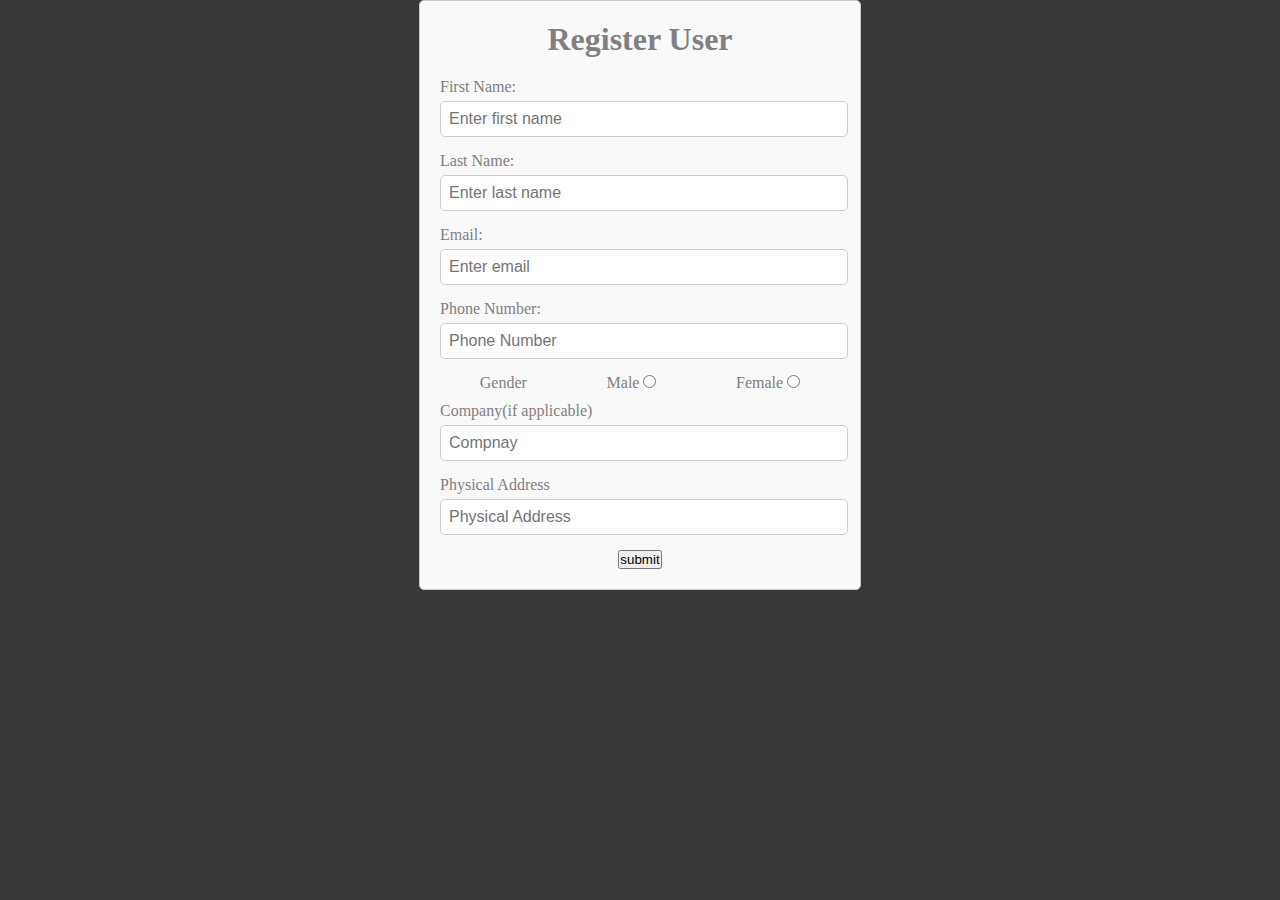
<file: index.html>
<!DOCTYPE html>
<html lang="en">
<head>
    <meta charset="UTF-8">
    <meta name="viewport" content="width=device-width, initial-scale=1.0">
    <title>Registration Form</title>
    <style>
                *{
                    margin: 0;
                    padding: 0;
                }

                body{
                    background-color: rgba(0,0,0,0.78);
                    color: gray;
                }


                form {
                    width: 400px;
                    margin: 0 auto;
                    padding: 20px;
                    border: 1px solid #ccc;
                    border-radius: 5px;
                    background-color: #f9f9f9;
                }


                h1 {
                    text-align: center;
                    margin-bottom: 20px;
                }


                .form-control {
                    margin-bottom: 15px;
                }

                .form-control label {
                    display: block;
                    margin-bottom: 5px;
                }

                .form-control input[type="text"] {
                    width: calc(100% - 10px);
                    padding: 8px;
                    border: 1px solid #ccc;
                    border-radius: 5px;
                    font-size: 16px;
                }


                .submitBtn {
                    text-align: center;
                }

                .submitBtn button {
                    padding: 10px 20px;
                    border: none;
                    border-radius: 5px;
                    background-color: #4CAF50;
                    color: white;
                    font-size: 16px;
                    cursor: pointer;
                }

                .submitBtn button:hover {
                    background-color: #45a049;
                }
                .genderPreference{
                    display: flex;
                    justify-content: space-around;
                    align-items: center;
                    margin-top: 10px;
                    margin-bottom: 10px;
                }
                
                
    </style>
</head>
<body>
    <form action="form.php" method="post">
        <h1>Register User</h1>
        <!-- first name and last name -->
        <div class="userName">
            <div class="form-control">
                <label for="firstName">First Name:</label>
                <input type="text" name="firstName" placeholder="Enter first name">
            </div>
            <div class="form-control">
                <label for="lastName">Last Name:</label>
                <input type="text" name="lastName" placeholder="Enter last name">
            </div>
        </div>

        <!-- form detail -->
        <div class="userDetail">
            <!-- Email -->
            <div class="form-control">
                <label for="email">Email:</label>
                <input type="text" name="email" placeholder="Enter email">
            </div>
            <!-- phone Number -->
            <div class="form-control">
                <label for="phoneNumber">Phone Number:</label>
                <input type="text" name="phoneNumber" placeholder="Phone Number">
            </div>
            <!-- gender -->
            <div class="genderPreference">
                
                    <div>
                        <label for="">Gender</label>
                    </div>
                    <div class="male">
                        <label for="male">Male</label>
                        <input type="radio" id="male" name="gender" value="male">
                    </div>
                    <div class="female">
                        <label for="female">Female</label>
                        <input type="radio" id="Female" name="gender" value="female">
                    </div>
            </div> 
            <!-- company name -->
            <div class="form-control">
                <label for="companyName">Company(if applicable)</label>
                <input type="text" name="companyName" placeholder="Compnay">
            </div>
            <!-- physical address -->
            <div class="form-control">
                <label for="address">Physical Address</label>
                <input type="text" name="address" placeholder="Physical Address">
            </div>
            
        </div>
        <!-- submit button -->
        <div class="submitBtn">
            <input type="submit" name="submit" value="submit">
        </div>
    </form>
</body>
</html>
</file>
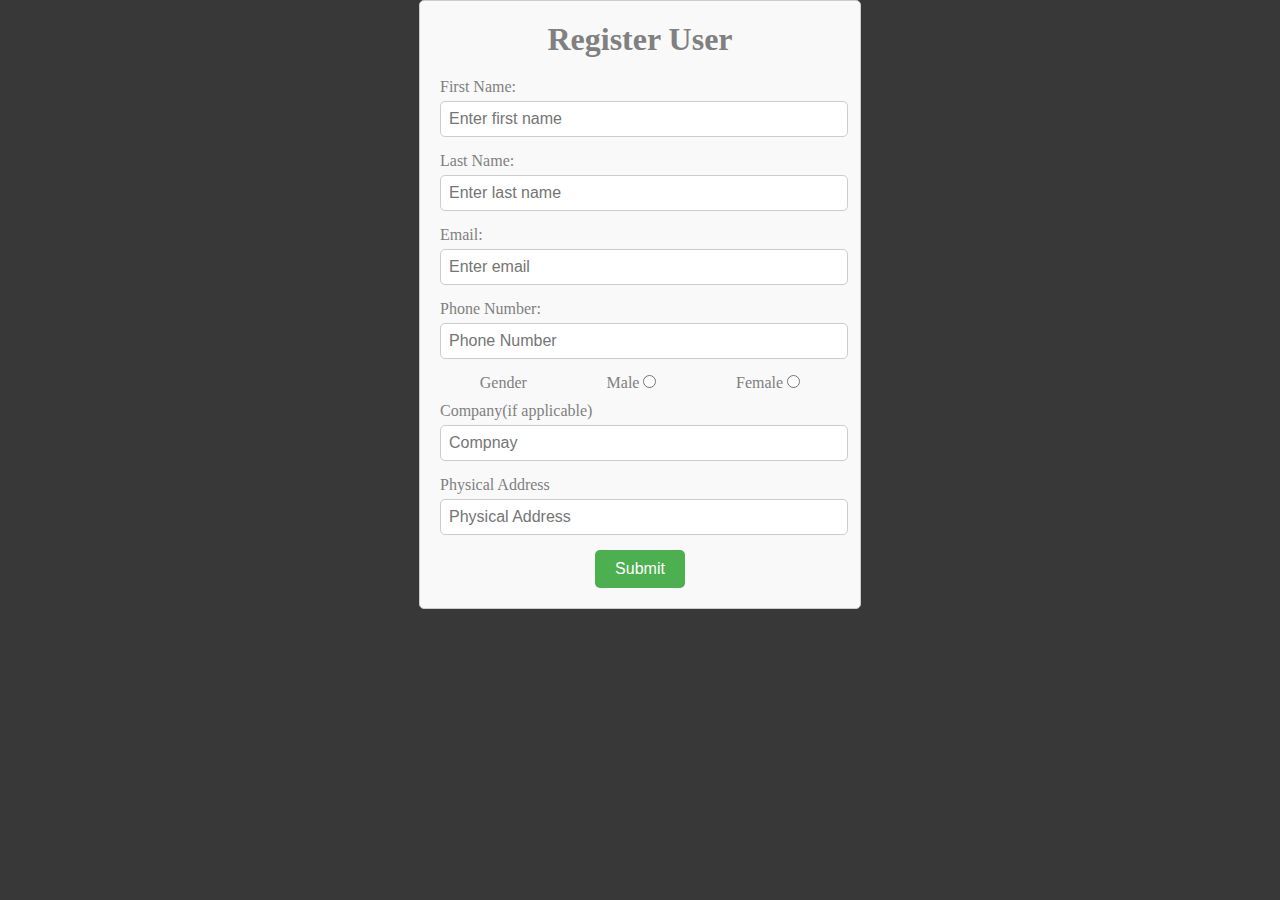
<file: main.html>
<!DOCTYPE html>
<html lang="en">
<head>
    <meta charset="UTF-8">
    <meta name="viewport" content="width=device-width, initial-scale=1.0">
    <title>Registration Form</title>
    <style>
                *{
                    margin: 0;
                    padding: 0;
                }

                body{
                    background-color: rgba(0,0,0,0.78);
                    color: gray;
                }


                form {
                    width: 400px;
                    margin: 0 auto;
                    padding: 20px;
                    border: 1px solid #ccc;
                    border-radius: 5px;
                    background-color: #f9f9f9;
                }


                h1 {
                    text-align: center;
                    margin-bottom: 20px;
                }


                .form-control {
                    margin-bottom: 15px;
                }

                .form-control label {
                    display: block;
                    margin-bottom: 5px;
                }

                .form-control input[type="text"] {
                    width: calc(100% - 10px);
                    padding: 8px;
                    border: 1px solid #ccc;
                    border-radius: 5px;
                    font-size: 16px;
                }


                .submitBtn {
                    text-align: center;
                }

                .submitBtn button {
                    padding: 10px 20px;
                    border: none;
                    border-radius: 5px;
                    background-color: #4CAF50;
                    color: white;
                    font-size: 16px;
                    cursor: pointer;
                }

                .submitBtn button:hover {
                    background-color: #45a049;
                }
                .genderPreference{
                    display: flex;
                    justify-content: space-around;
                    align-items: center;
                    margin-top: 10px;
                    margin-bottom: 10px;
                }
                
                
    </style>
</head>
<body>
    <form action="index.php" method="post">
        <h1>Register User</h1>
        <!-- first name and last name -->
        <div class="userName">
            <div class="form-control">
                <label for="firstName">First Name:</label>
                <input type="text" name="firstName" placeholder="Enter first name">
            </div>
            <div class="form-control">
                <label for="lastName">Last Name:</label>
                <input type="text" name="lastName" placeholder="Enter last name">
            </div>
        </div>

        <!-- form detail -->
        <div class="userDetail">
            <!-- Email -->
            <div class="form-control">
                <label for="email">Email:</label>
                <input type="text" name="email" placeholder="Enter email">
            </div>
            <!-- phone Number -->
            <div class="form-control">
                <label for="phoneNumber">Phone Number:</label>
                <input type="text" name="phoneNumber" placeholder="Phone Number">
            </div>
            <!-- gender -->
            <div class="genderPreference">
                
                    <div>
                        <label for="">Gender</label>
                    </div>
                    <div class="male">
                        <label for="male">Male</label>
                        <input type="radio" id="male" name="gender" value="male">
                    </div>
                    <div class="female">
                        <label for="female">Female</label>
                        <input type="radio" id="Female" name="gender" value="female">
                    </div>
            </div> 
            <!-- company name -->
            <div class="form-control">
                <label for="companyName">Company(if applicable)</label>
                <input type="text" name="companyName" placeholder="Compnay">
            </div>
            <!-- physical address -->
            <div class="form-control">
                <label for="address">Physical Address</label>
                <input type="text" name="address" placeholder="Physical Address">
            </div>
            
        </div>
        <!-- submit button -->
        <div class="submitBtn">
            <button type="submit" >Submit</button>
        </div>
    </form>
</body>
</html>
</file>
